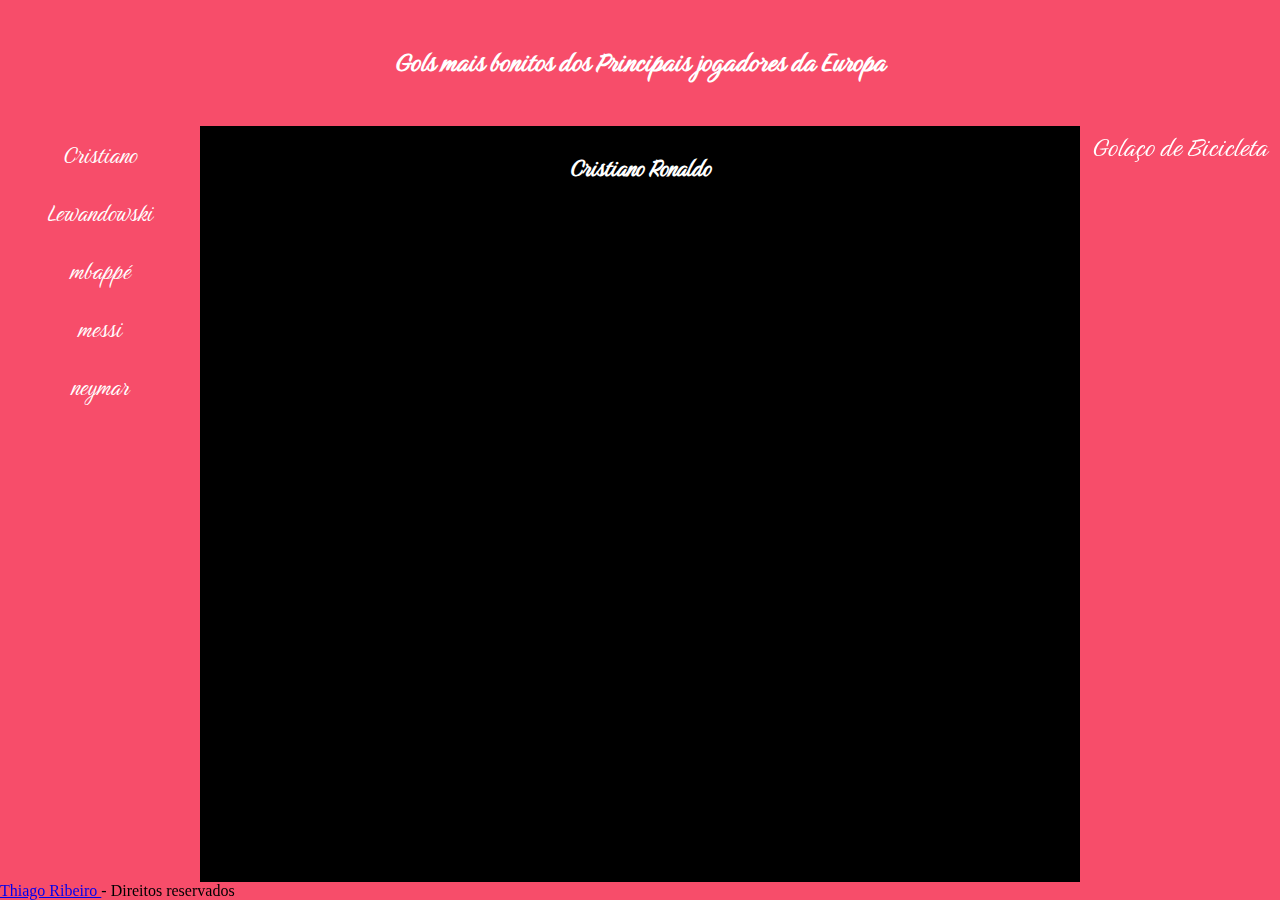
<file: index.html>
<html lang="pt-BR">
<head>
    <meta charset="UTF-8">
    <meta name="viewport" content="width=device-width, initial-scale=1.0">
    <title>Gols</title>
    <link rel="stylesheet" href="style.css">
</head>
<body>
    <header>
        
       <h1>Gols mais bonitos dos Principais jogadores da Europa</h1>
        
        
    </header>

    <div class="hg-conteudo">

        <main>
            
            
            <h2>Cristiano Ronaldo</h2>

            <iframe width="560" height="315" src="https://www.youtube.com/embed/Cl6e47xqEb8?controls=0&amp;start=34" title="YouTube video player" frameborder="0" allow="accelerometer; autoplay; clipboard-write; encrypted-media; gyroscope; picture-in-picture" allowfullscreen></iframe>
        
        
        </main>
        
        
        <nav>

            <a href="index.html">Cristiano</a>
            <a href="lewa.html">Lewandowski</a>
            <a href="mbappé.html">mbappé</a>
            <a href="messi.html">messi</a>
            <a href="neymar.html">neymar</a>

        </nav>
        <aside>Golaço de Bicicleta</aside>
    </div>
    
    
    <footer>

        <a href="https://github.com/ThiagoRibeiro16" target="_blank">Thiago Ribeiro </a> - Direitos reservados

    </footer>
</body>
</html>
</file>
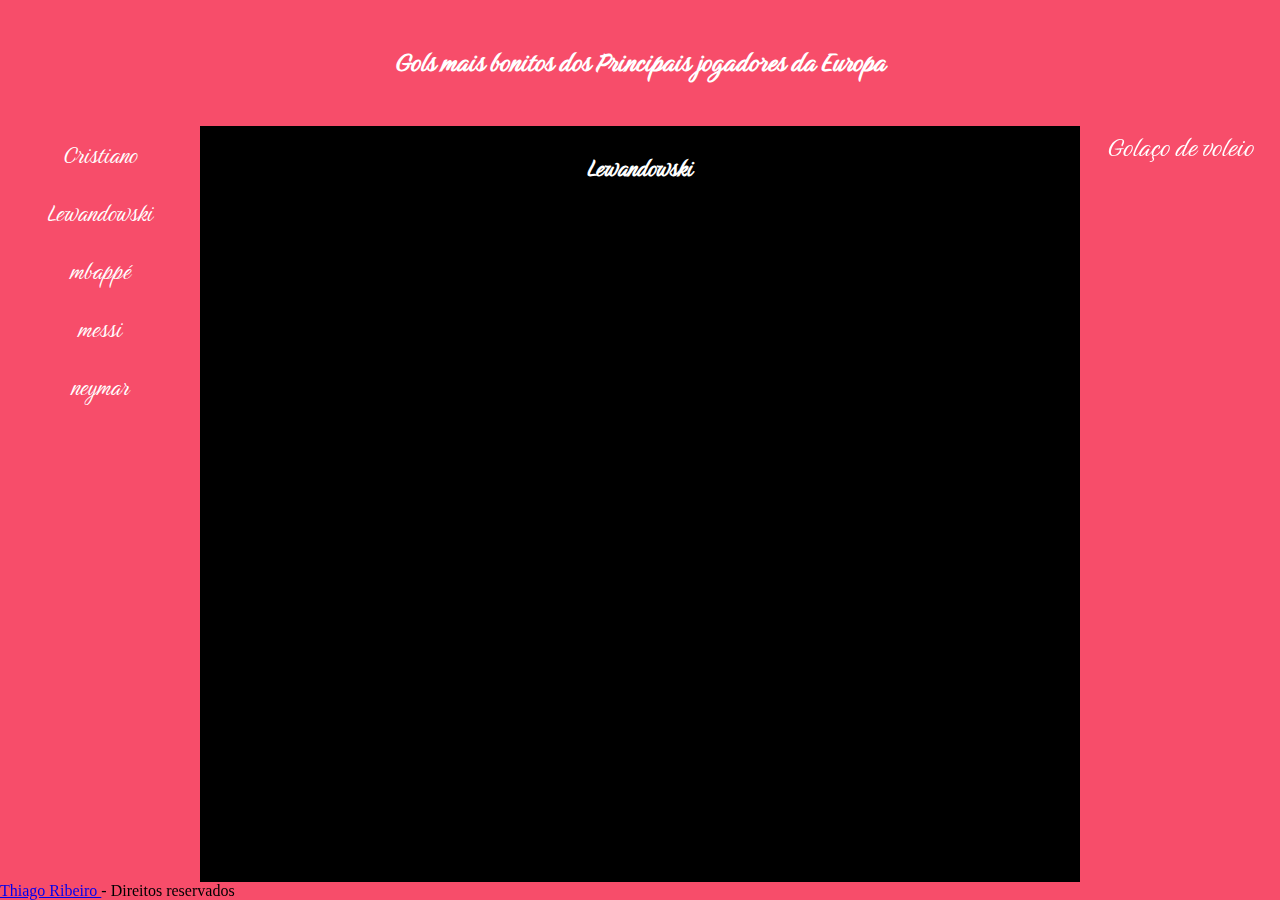
<file: lewa.html>
<html lang="pt-BR">
<head>
    <meta charset="UTF-8">
    <meta name="viewport" content="width=device-width, initial-scale=1.0">
    <title>Gols</title>
    <link rel="stylesheet" href="style.css">
</head>
<body>
    <header>
        
       <h1>Gols mais bonitos dos Principais jogadores da Europa</h1>
        
        
    </header>

    <div class="hg-conteudo">
        <main>
            
            
            <h2> Lewandowski </h2>


            <iframe width="560" height="315" src="https://www.youtube.com/embed/9HWc8b_TTzc?controls=0&amp;start=76" title="YouTube video player" frameborder="0" allow="accelerometer; autoplay; clipboard-write; encrypted-media; gyroscope; picture-in-picture" allowfullscreen></iframe>

        </main>
        
        <nav>

            <a href="index.html">Cristiano</a>
            <a href="lewa.html">Lewandowski</a>
            <a href="mbappé.html">mbappé</a>
            <a href="messi.html">messi</a>
            <a href="neymar.html">neymar</a>
            

        </nav>
        <aside>Golaço de voleio</aside>
    </div>
    
    
    <footer>

        <a href="https://github.com/ThiagoRibeiro16" target="_blank">Thiago Ribeiro </a> - Direitos reservados

    </footer>
</body>
</html>
</file>
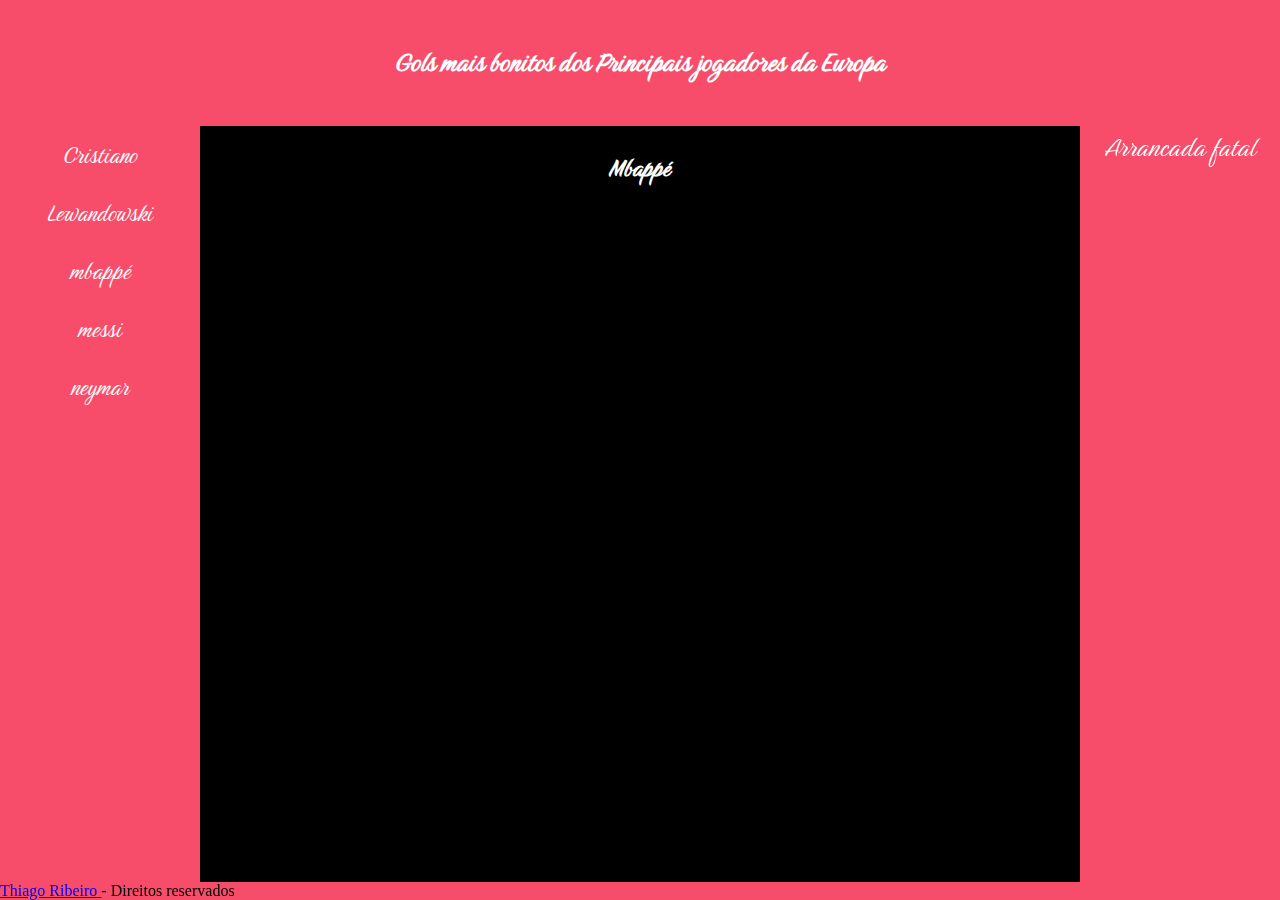
<file: mbappé.html>
<html lang="pt-BR">
<head>
    <meta charset="UTF-8">
    <meta name="viewport" content="width=device-width, initial-scale=1.0">
    <title>Gols</title>
    <link rel="stylesheet" href="style.css">
</head>
<body>
    <header>
        
       <h1>Gols mais bonitos dos Principais jogadores da Europa</h1>
        
        
    </header>

    <div class="hg-conteudo">
        <main>
            
            <h2>Mbappé</h2>

            <iframe width="560" height="315" src="https://www.youtube.com/embed/Ekm3aSKVj-s?controls=0&amp;start=308" title="YouTube video player" frameborder="0" allow="accelerometer; autoplay; clipboard-write; encrypted-media; gyroscope; picture-in-picture" allowfullscreen></iframe>
        
        </main>
        <nav>

            <a href="index.html">Cristiano</a>
            <a href="lewa.html">Lewandowski</a>
            <a href="mbappé.html">mbappé</a>
            <a href="messi.html">messi</a>
            <a href="neymar.html">neymar</a>
            


        </nav>
        <aside>Arrancada fatal</aside>
    </div>
    
    
    <footer>

        <a href="https://github.com/ThiagoRibeiro16" target="_blank">Thiago Ribeiro </a> - Direitos reservados

    </footer>
</body>
</html>
</file>
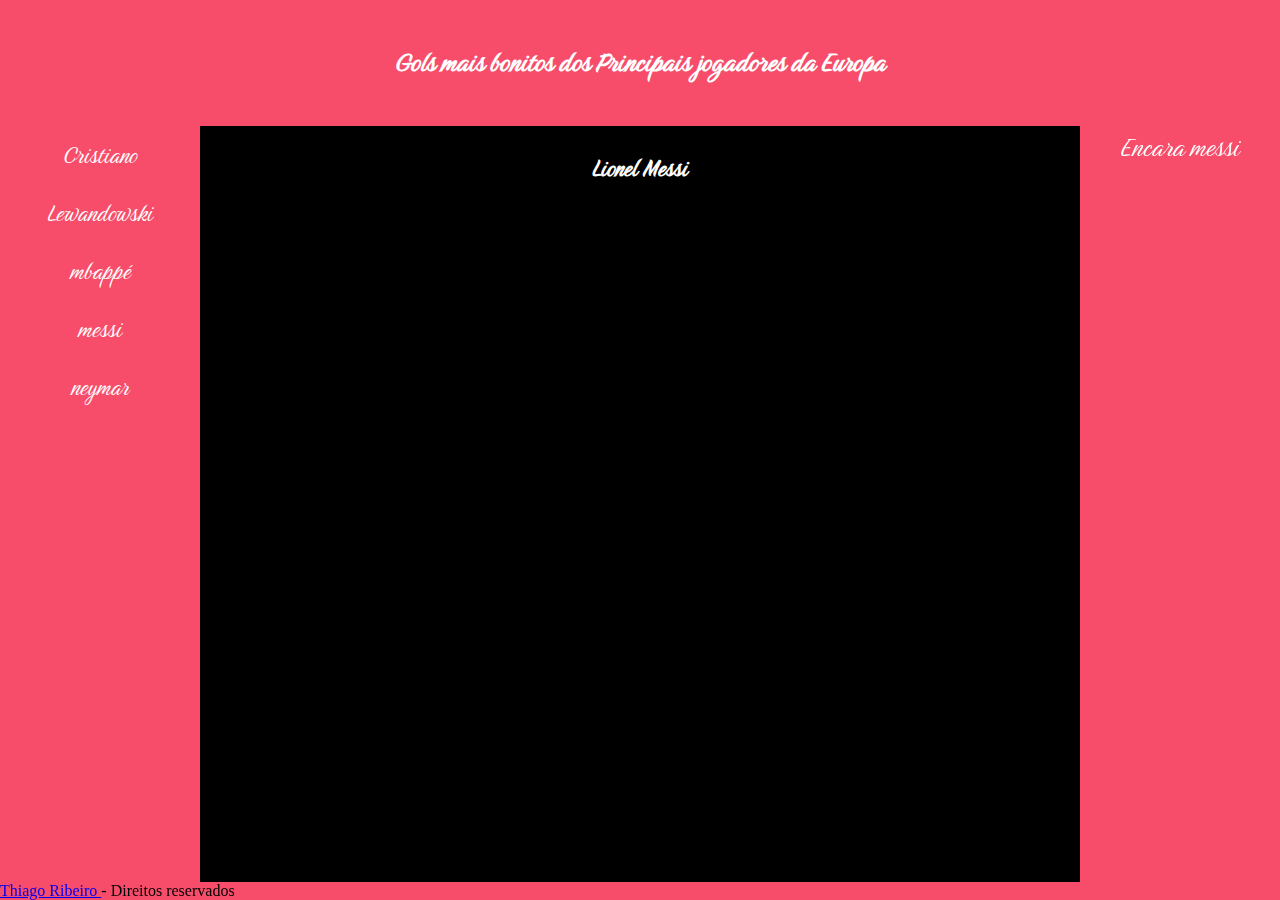
<file: messi.html>
<html lang="pt-BR">
<head>
    <meta charset="UTF-8">
    <meta name="viewport" content="width=device-width, initial-scale=1.0">
    <title>Gols</title>
    <link rel="stylesheet" href="style.css">
</head>
<body>
    <header>
        
       <h1>Gols mais bonitos dos Principais jogadores da Europa</h1>
        
        
    </header>

    <div class="hg-conteudo">
        <main>

            <h2> Lionel Messi </h2>

            <iframe width="560" height="315" src="https://www.youtube.com/embed/7EQHYY7eDqY?controls=0&amp;start=454" title="YouTube video player" frameborder="0" allow="accelerometer; autoplay; clipboard-write; encrypted-media; gyroscope; picture-in-picture" allowfullscreen></iframe>

        </main>
        <nav>

            <a href="index.html">Cristiano</a>
            <a href="lewa.html">Lewandowski</a>
            <a href="mbappé.html">mbappé</a>
            <a href="messi.html">messi</a>
            <a href="neymar.html">neymar</a>

        </nav>
        <aside>Encara messi</aside>
    </div>
    
    
    <footer>

        <a href="https://github.com/ThiagoRibeiro16" target="_blank">Thiago Ribeiro </a> - Direitos reservados

    </footer>
</body>
</html>
</file>
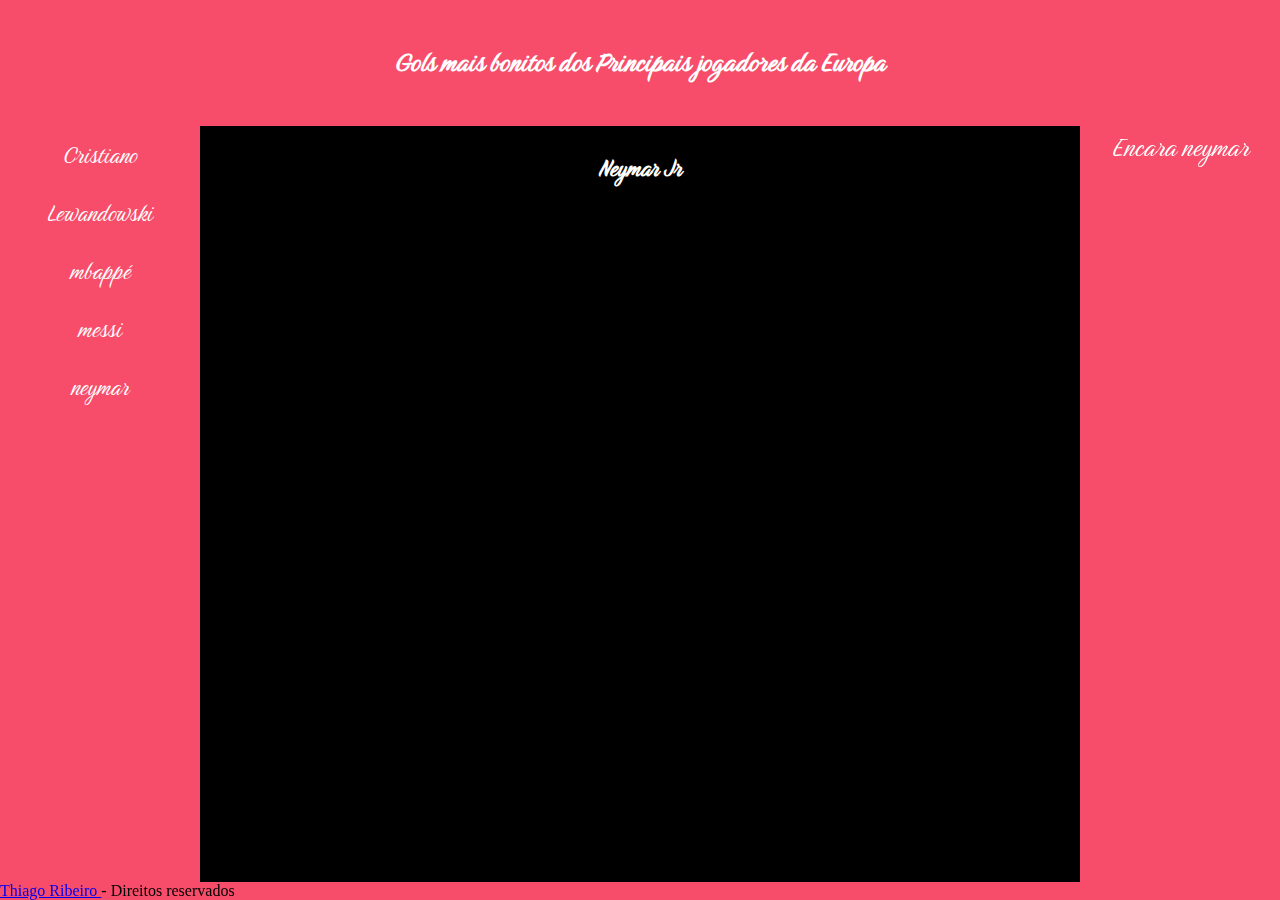
<file: neymar.html>
<html lang="pt-BR">
<head>
    <meta charset="UTF-8">
    <meta name="viewport" content="width=device-width, initial-scale=1.0">
    <title>Gols</title>
    <link rel="stylesheet" href="style.css">
</head>
<body>
    <header>
        
       <h1>Gols mais bonitos dos Principais jogadores da Europa</h1>
        
        
    </header>

    <div class="hg-conteudo">
        <main>
            
        <h2>Neymar Jr</h2>

        <iframe width="560" height="315" src="https://www.youtube.com/embed/8SZxQRyENuM?controls=0&amp;start=441" title="YouTube video player" frameborder="0" allow="accelerometer; autoplay; clipboard-write; encrypted-media; gyroscope; picture-in-picture" allowfullscreen></iframe>


        </main>
        
        
        <nav>

            <a href="index.html">Cristiano</a>
            <a href="lewa.html">Lewandowski</a>
            <a href="mbappé.html">mbappé</a>
            <a href="messi.html">messi</a>
            <a href="neymar.html">neymar</a>
            
        </nav>
        <aside>Encara neymar</aside>
    </div>
    
    
    <footer>

        <a href="https://github.com/ThiagoRibeiro16" target="_blank">Thiago Ribeiro </a> - Direitos reservados

    </footer>
</body>
</html>
</file>
<file: style.css>
@import url('https://fonts.googleapis.com/css2?family=Birthstone&display=swap');

.hg-conteudo>main {
    background-color: black;
  
}

body {
    
    max-width: 1500px;
    margin: 0 auto;
    flex-flow: column;
    min-height: 100vh;
    display: flex;
    background-color: rgb(247, 77, 106);
}

.hg-conteudo {
   
    
    flex: 1;
    display: flex;
    
}

.hg-conteudo>nav {
    order: -1;

}

.hg-conteudo>main {
    flex: 1;
    flex-direction: column;
    text-align: center;
   
   
}

@media (min-width: 768px) {
    .hg-conteudo {
        flex-flow: row;
    }

    .hg-conteudo>aside,
    .hg-conteudo>nav {
        flex: 0 0 200px;
    }
}

header {
    padding: 20px 20px;
    background-color: rgb(247, 77, 106);
}

h1 {
    text-align: center;
    font-weight: bolder;
    font-family: monospace;
    color: white;
    font-family: 'Birthstone', cursive;
}

.container {
    display: flex;
    justify-content: space-evenly;
    flex-direction: column;
    align-items: center;
}

h2 {
    font-size: 28px;
    font-family:  'Birthstone' , cursive;
    color: white;
 
    
}

aside {
    background-color: rgb(247, 77, 106);
    font-family:  'Birthstone' , cursive;
    font-size: 32px;
    color: white;
    flex-direction: column;
    text-align: center;
}


nav {
    display: flex;
    flex-direction: column;
    text-align: center;
    background-color: rgb(247, 77, 106);
   

}

nav a {
    text-decoration: none;
    padding: 10px 18px;
    color: white;
    font-size: 28px;
    font-family:  'Birthstone' , cursive;
 
}

nav a:hover {
    text-decoration: none;
    padding: 10px 10px;
    color: black;
    font-size: 32px;
    background-color: white;
    font-family:  'Birthstone' , cursive;
  
}
</file>
